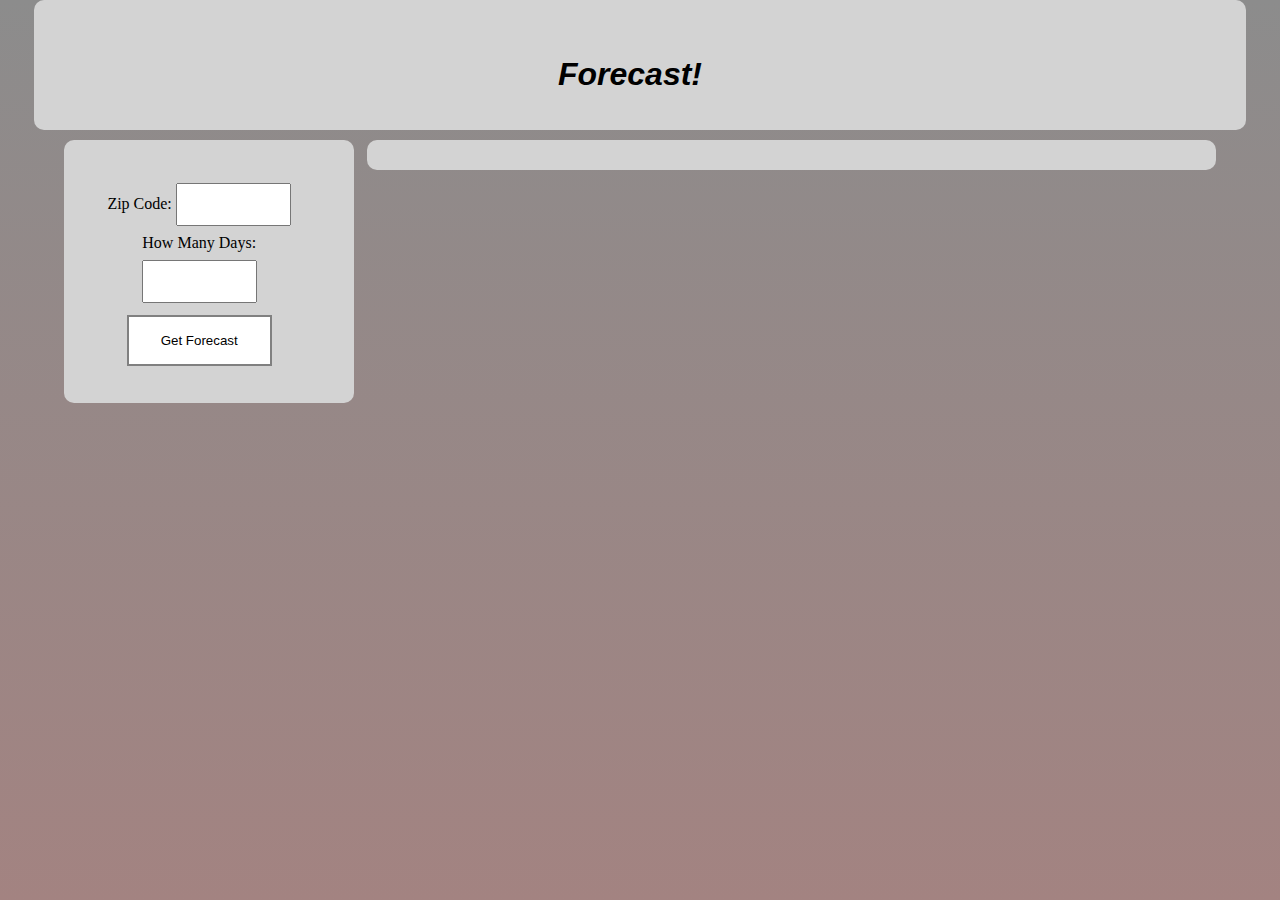
<file: index.html>
<!-- e206a88bfad62633f5e4671a7383ff00 -->
<!DOCTYPE html>
<html>
  <head>
    <title>Weather</title>
    <meta name="viewport" content="initial-scale=1.0">
    <meta charset="utf-8">
    <link  href="css/styles.css" rel="stylesheet" type="text/css" />
    <script src="https://ajax.googleapis.com/ajax/libs/jquery/3.4.1/jquery.min.js"></script>
    
  </head>
  <body>
    <div id=header>
      <h1 id="Title">Forecast!</h1>
    </div>
    <div id="container">
      
      <div id="card">
        <form id="zipForm" method="post">
        
          Zip Code:   <input type="text" name="zip" id="zip"> <br>
          How Many Days: <input type="text" name="days" id="days"> <br>
          <input type="submit" id="zipSubmit" value="Get Forecast"> <br>
          <span id="zipError"></span><br>
          <span id="dayError"></span>

        </form>     
      </div> <!-- End Card -->
      <div id="weatherCard">
      </div> <!-- End WeatherCard -->
    </div> <!-- End Container --> 
   
    <script src="js/forecast.js"></script>
  </body>
</html>
</file>
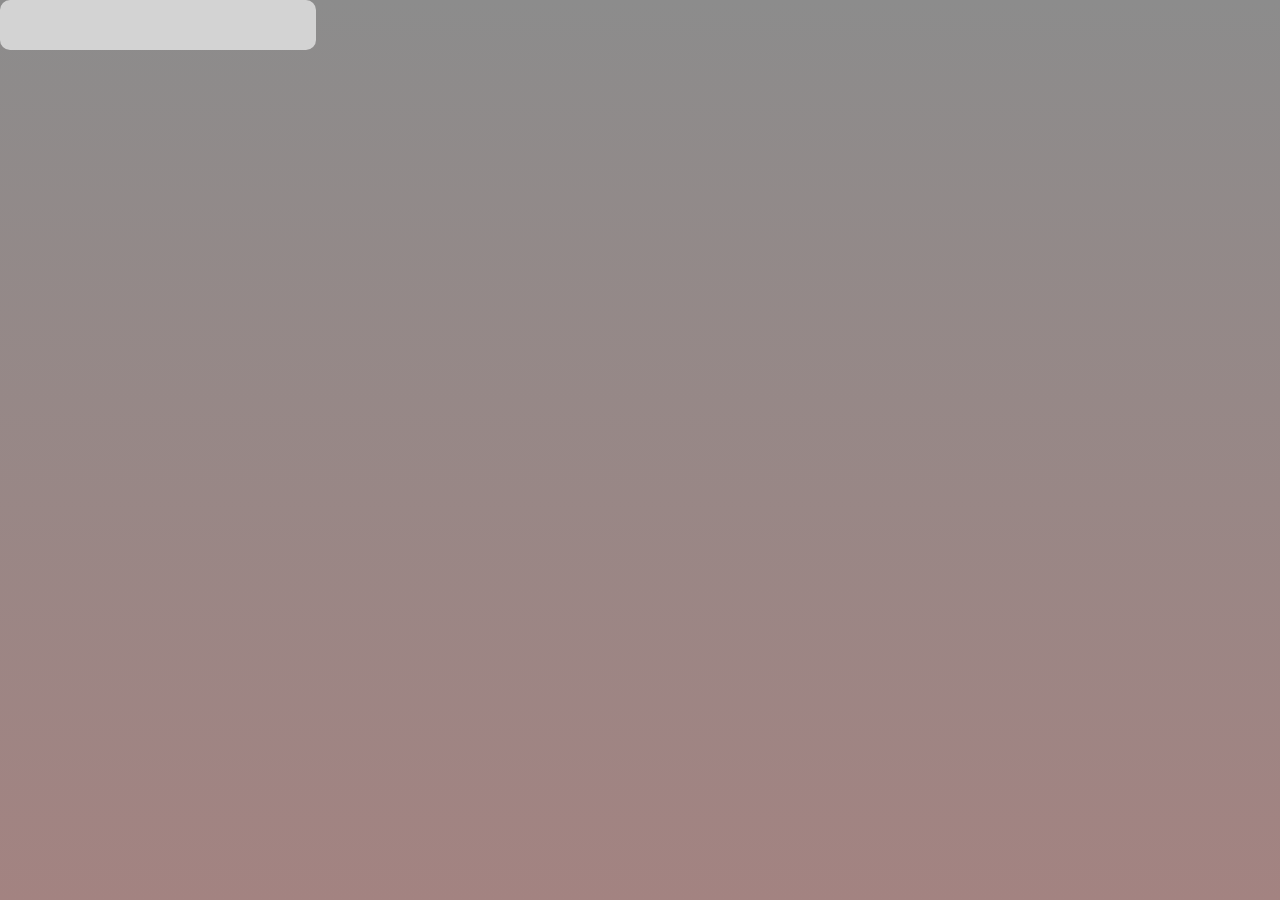
<file: forecast.html>
<!DOCTYPE html>
<html>
  <head>
    <title>Weather</title>
    <meta name="viewport" content="initial-scale=1.0">
    <meta charset="utf-8">
    <link  href="css/styles.css" rel="stylesheet" type="text/css" />
    <script src="https://ajax.googleapis.com/ajax/libs/jquery/3.4.1/jquery.min.js"></script>
      
    <style>
     
      html, body {
        height: 100%;
        margin: 0;
        padding: 0;
      }
    </style>
  </head>
  <body>
    <div id="card">
</file>
<file: css/styles.css>
html {
  margin 0;
  min-height: 100%;
  width: 100%;
  
}
body {
  margin: 0px auto;
  width: 100%;
  min-height: 100%;
  text-align: center;
  background-image: linear-gradient(#8c8c8c, #a38381);
}

#container {
    width: 90%;
    height: 100%;
    margin: 0 auto;
    padding: 10px;
}

#header {
  margin: 0 auto;
  background-color:lightgray;
  align-self:center;
  align-content: center;
  width: 90%;
  padding-top: 35px;
  padding-bottom: 15px;
  padding-left:20px;
  padding-right:40px;
  border-radius: 10px;
}

#card {
  /* margin: 0 auto; */
  float: left;
  background-color:lightgray;
  align-self:left;
  align-content: center;
  width: 20%;
  padding-top: 35px;
  padding-bottom: 15px;
  padding-left:20px;
  padding-right:40px;
  border-radius: 10px;
}

#weatherCard {
  float: right;
  margin: 0 auto;
  background-color:lightgray;
  align-content: center;
  align-self:center;
  width: 65%;
  padding-top: 15px;
  padding-bottom: 15px;
  padding-left:50px;
  padding-right:50px;
  border-radius: 10px;
}

input[type=text] {
  width: 50%;
  padding: 12px 20px;
  margin: 8px 0;
  box-sizing: border-box;
}

#zipSubmit {
  background-color: white;
  border: 2px solid grey;
  color: black;
  padding: 16px 32px;
  text-decoration: none;
  margin: 4px 2px;
  cursor: pointer;
}

.time {  
  font-family: "Helvetica Neue", "Arial", sans-serif;
  font-style: italic, bold;
  font-size: 1.1em;
}

.weathImg {
  align-self:center;
}

.temp {
  font-family: "Helvetica Neue", "Arial", sans-serif;
}

.humid {
  font-family: "Helvetica Neue", "Arial", sans-serif;
}

.weath {
  font-family: "Helvetica Neue", "Arial", sans-serif;
}

.wind {
  font-family: "Helvetica Neue", "Arial", sans-serif;
}

h1 {
  color: Black;
  font-family: "Helvetica Neue", "Arial", sans-serif;
  font-style: italic;
  
}
</file>
